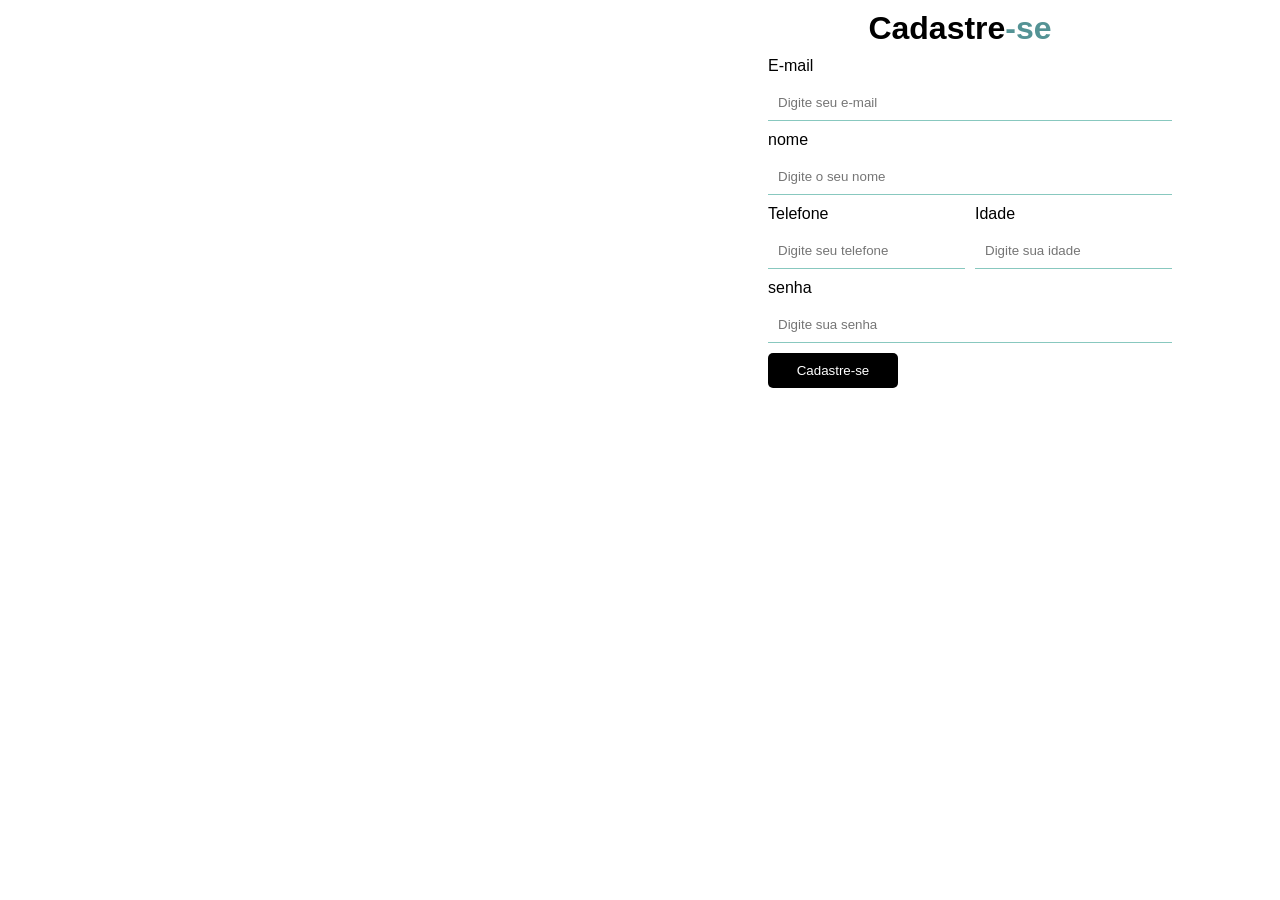
<file: cadastro.html>
<!DOCTYPE html>
<html lang="pt-br">
<head>
    <meta charset="UTF-8">
    <meta name="viewport" content="width=device-width, initial-scale=1.0">
    <title>Cadastro</title>
    <link rel="stylesheet" href="cadastro.css">
</head>
<body>
    <div class="container">
        <div class="capa"></div>
        <div class="form-body">
            <h1>Cadastre<span>-se</span></h1>
            <form>
                <label for="email">E-mail</label>
                <input type="email" name="email" id="email" placeholder="Digite seu e-mail">

                <label for="nome">nome</label>
                <input type="text" name="nome" id="nome" placeholder="Digite o seu nome">

                <div class="input-group">
                    <div>
                        <label for="Telefone">Telefone</label>
                        <input type="tel" name="telefone" id="telefone" placeholder="Digite seu telefone">
                    </div>

                    <div>
                        <label for="idade">Idade</label>
                        <input type="number" name="idade" id="idade" placeholder="Digite sua idade">
                    </div>
                </div>

                <label for="senha">senha</label>
                <input type="password" name="senha" id="senha" placeholder="Digite sua senha">

                <button>Cadastre-se</button>
            </form>
        </div>
    </div>
</body>
</html>
</file>
<file: cadastro.css>
*{
 margin: 0;
 font-family: Arial, Helvetica, sans-serif;
}
.container{
    height: 100vh;
    display: grid;
    grid-template-columns: 1fr 1fr;
}
.capa{
    background-image: url(https://img.freepik.com/fotos-gratis/foto-de-alto-angulo-de-cupcakes-de-queijo-com-geleia-de-frutas-e-frutas-em-um-prato-de-madeira_181624-28381.jpg?w=360&t=st=1686952446~exp=1686953046~hmac=f0170c06dceea3c2f76483701d96c1dab854edd2bd82a45740aa86af5c0db9c6);
    background-repeat: no-repeat;
    background-size: cover;
    background-position: center center;
}

.form-body{
    width: 60%;
    margin: 0 auto;
}

h1{
    text-align: center;
    margin: 10px 0;
}

h1 span {
    color: rgb(84, 147, 149);
}

input{
    display: block;
    margin: 10px 0;
    width: 100%;
    border: none;
    outline: none;
    padding: 10px;
    border-bottom: 1px solid #88c8bf;
}

.input-group{
    display: flex;
    justify-content: space-between;
    gap: 30px;
}

button{
    background-color: black;
    color: white;
    padding: 10px;
    width: 130px;
    border: none;
    border-radius: 5px;
    cursor: pointer;
}
</file>
<file: docker-teste-main/app/cadastro.css>
*{
 margin: 0;
 font-family: Arial, Helvetica, sans-serif;
}
.container{
    height: 100vh;
    display: grid;
    grid-template-columns: 1fr 1fr;
}
.capa{
    background-image: url(https://img.freepik.com/fotos-gratis/foto-de-alto-angulo-de-cupcakes-de-queijo-com-geleia-de-frutas-e-frutas-em-um-prato-de-madeira_181624-28381.jpg?w=360&t=st=1686952446~exp=1686953046~hmac=f0170c06dceea3c2f76483701d96c1dab854edd2bd82a45740aa86af5c0db9c6);
    background-repeat: no-repeat;
    background-size: cover;
    background-position: center center;
}

.form-body{
    width: 60%;
    margin: 0 auto;
}

h1{
    text-align: center;
    margin: 10px 0;
}

h1 span {
    color: rgb(84, 147, 149);
}

input{
    display: block;
    margin: 10px 0;
    width: 100%;
    border: none;
    outline: none;
    padding: 10px;
    border-bottom: 1px solid #88c8bf;
}

.input-group{
    display: flex;
    justify-content: space-between;
    gap: 30px;
}

button{
    background-color: black;
    color: white;
    padding: 10px;
    width: 130px;
    border: none;
    border-radius: 5px;
    cursor: pointer;
}
</file>
